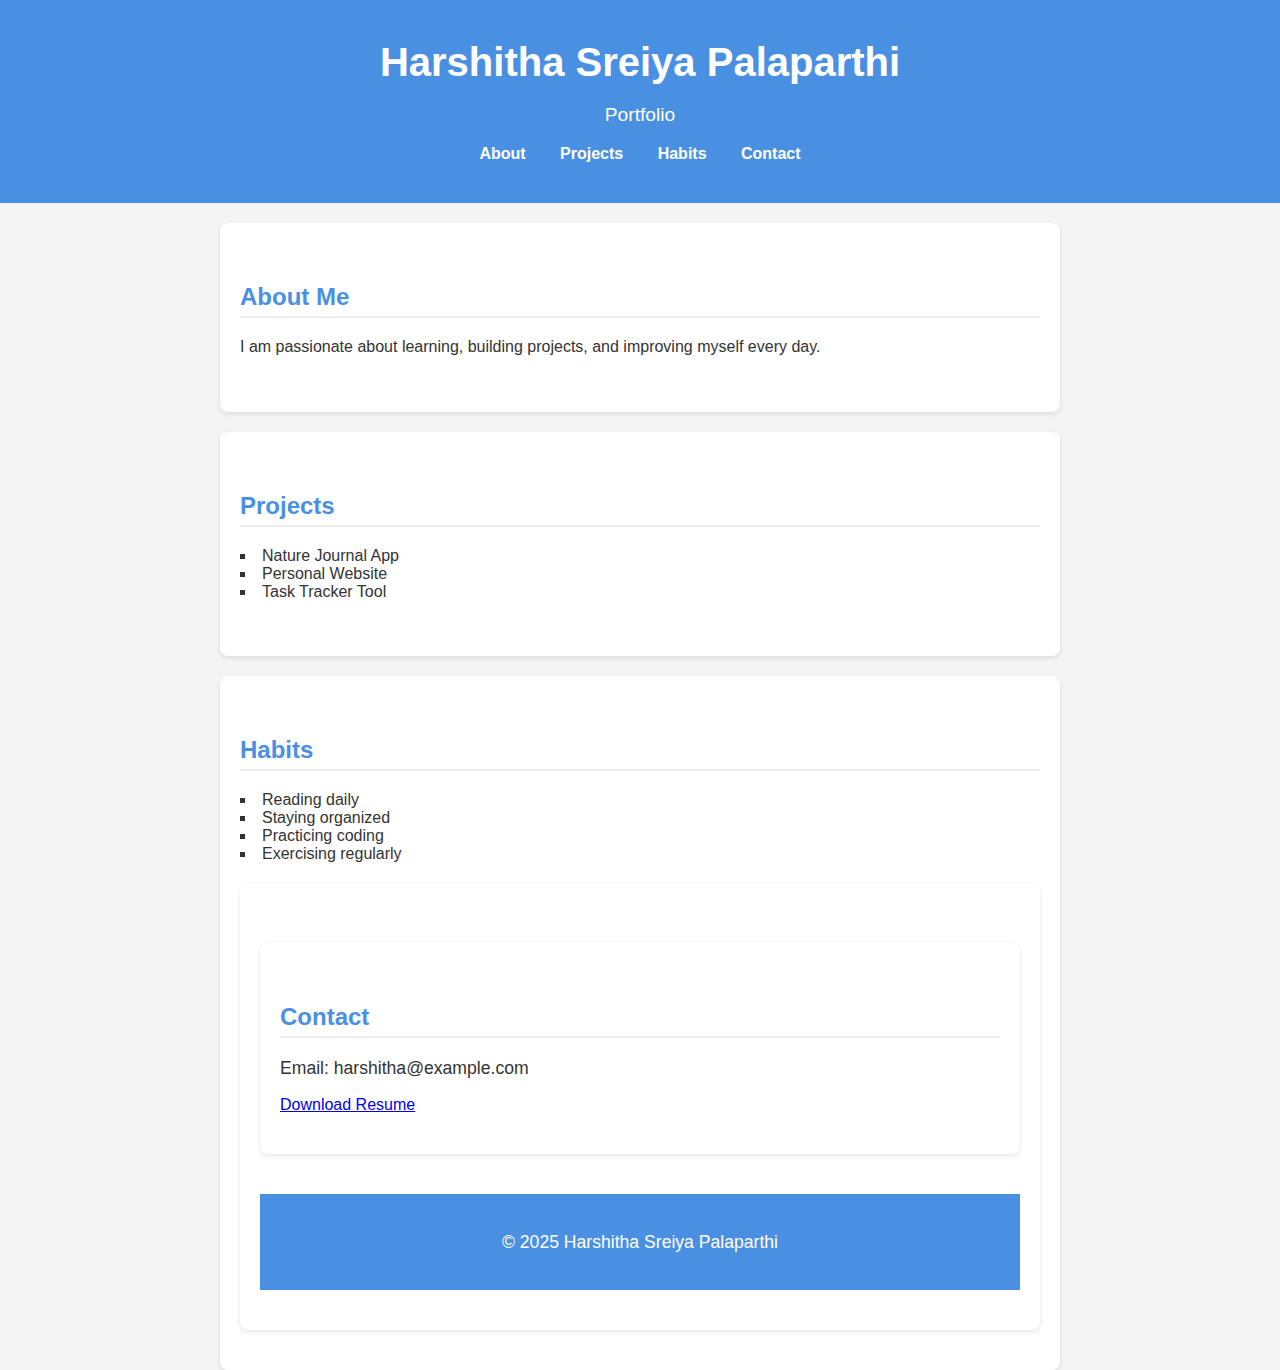
<file: index.html>
<!DOCTYPE html>
<html lang="en">
<head>
  <meta charset="UTF-8">
  <title>Harshitha Sreiya Palaparthi | Portfolio</title>
  <link rel="stylesheet" href="style.css">
</head>
<body>
  <header>
    <h1>Harshitha Sreiya Palaparthi</h1>
    <p>Portfolio</p>
    <nav>
      <a href="#about">About</a>
      <a href="#projects">Projects</a>
      <a href="#habits">Habits</a>
      <a href="#contact">Contact</a>
    </nav>
  </header>

  <section id="about">
    <h2>About Me</h2>
    <p>I am passionate about learning, building projects, and improving myself every day.</p>
  </section>

  <section id="projects">
    <h2>Projects</h2>
    <ul>
      <li>Nature Journal App</li>
      <li>Personal Website</li>
      <li>Task Tracker Tool</li>
    </ul>
  </section>

  <section id="habits">
    <h2>Habits</h2>
    <ul>
      <li>Reading daily</li>
      <li>Staying organized</li>
      <li>Practicing coding</li>
      <li>Exercising regularly</li>
    </ul>
<section id="contact">
    <section id="contact">
  <h2>Contact</h2>
  <p>Email: harshitha@example.com</p>
  <a href="resume.pdf" download class="resume-btn">Download Resume</a>
</section>
<footer>
    <p>© 2025 Harshitha Sreiya Palaparthi</p>
  </footer>
</body>
</html>
</file>
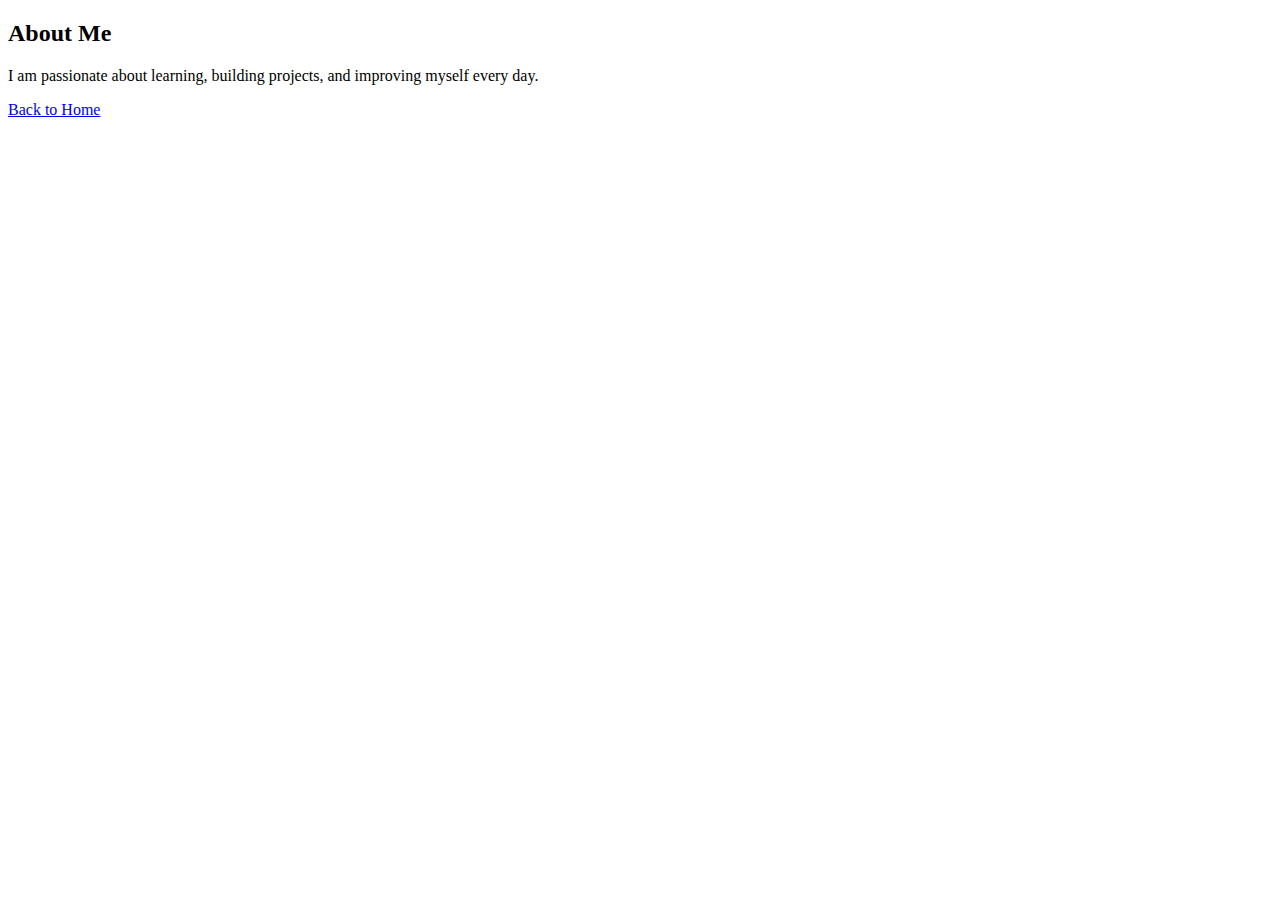
<file: about.html>
<!DOCTYPE html>
<html lang="en">
<head>
  <meta charset="UTF-8">
  <title>About - Harshitha Sreiya Palaparthi</title>
</head>
<body>
  <h2>About Me</h2>
  <p>I am passionate about learning, building projects, and improving myself every day.</p>
  <a href="index.html">Back to Home</a>
</body>
</html>
</file>
<file: style.css>
/* Reset and base styles */
body {
  font-family: 'Segoe UI', Tahoma, Geneva, Verdana, sans-serif;
  margin: 0;
  padding: 0;
  background-color: #f4f4f4;
  color: #333;
}

/* Header section */
header {
  background-color: #4a90e2;
  color: white;
  padding: 40px 20px;
  text-align: center;
}

header h1 {
  margin: 0;
  font-size: 2.5em;
}

header p {
  font-size: 1.2em;
}

nav {
  margin-top: 15px;
}

nav a {
  margin: 0 15px;
  color: white;
  text-decoration: none;
  font-weight: bold;
}

nav a:hover {
  text-decoration: underline;
}

/* Section styles */
section {
  padding: 40px 20px;
  max-width: 800px;
  margin: auto;
  background: white;
  margin-top: 20px;
  border-radius: 8px;
  box-shadow: 0 2px 5px rgba(0,0,0,0.1);
}

h2 {
  color: #4a90e2;
  border-bottom: 2px solid #eee;
  padding-bottom: 5px;
}

ul {
  list-style: square inside;
  padding-left: 0;
  margin: 15px 0;
}

/* Contact section */
#contact p {
  font-size: 1.1em;
}

/* Footer styles */
footer {
  text-align: center;
  padding: 20px;
  background-color: #4a90e2;
  color: white;
  margin-top: 40px;
}
</file>
